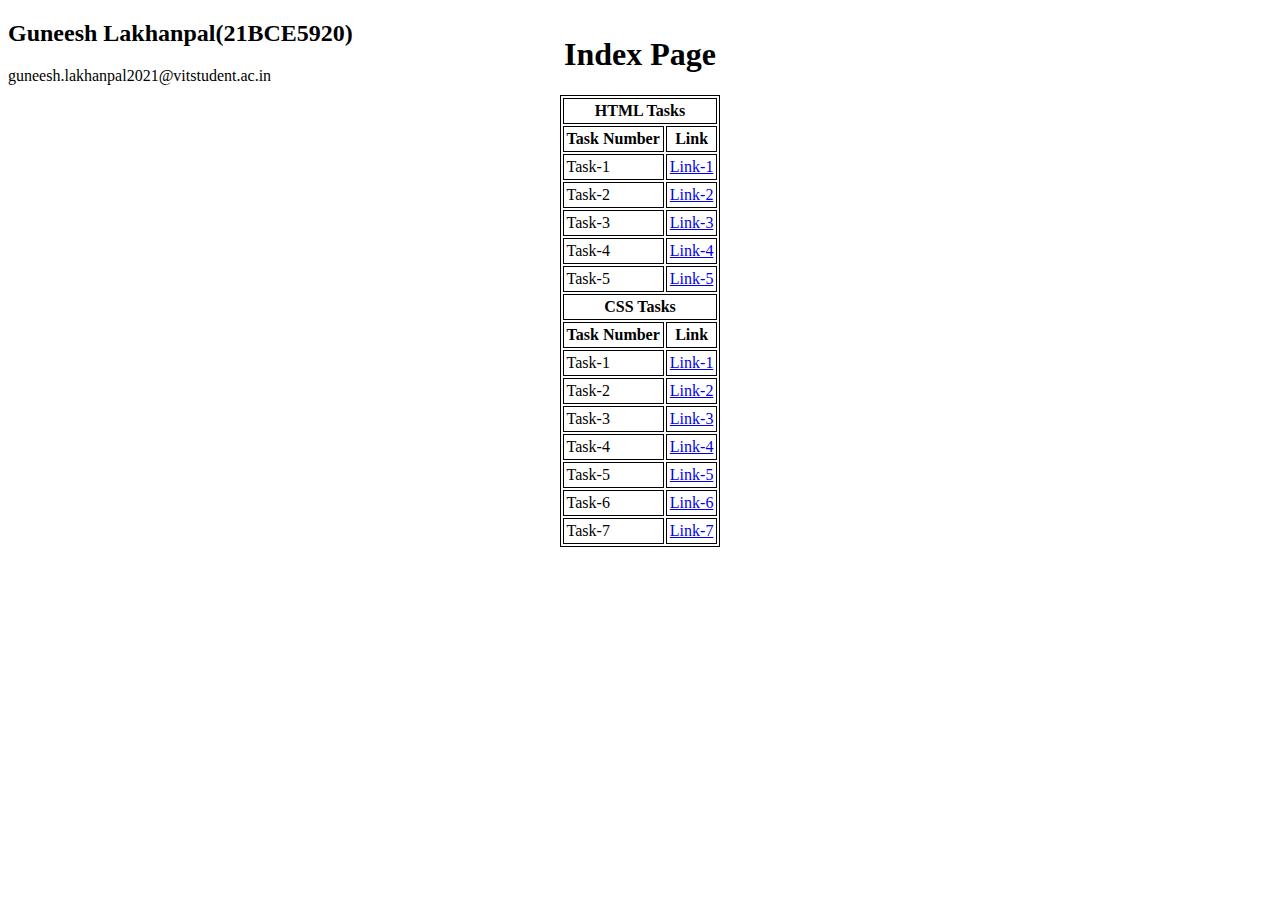
<file: index.html>
<!DOCTYPE html>
<html lang="en">
  <head>
    <meta charset="UTF-8" />
    <meta name="viewport" content="width=device-width, initial-scale=1.0" />
    <title>Guneesh Lakhanpal(21BCE5920)</title>
  </head>
  <body>
    <div>
      <h2>Guneesh Lakhanpal(21BCE5920)</h2>
      <span>guneesh.lakhanpal2021@vitstudent.ac.in</span>
    </div>
    <div style="position: relative; top: -70px">
      <center>
        <h1>Index Page</h1>
        <table border="1" bordercolor="Black" cellpadding="3">
          <tr>
            <th colspan="2">HTML Tasks</th>
          </tr>
          <tr>
            <th>Task Number</th>
            <th>Link</th>
          </tr>
          <tr>
            <td>Task-1</td>
            <td>
              <a href="Task1.html" target="_self">Link-1</a>
            </td>
          </tr>
          <tr>
            <td>Task-2</td>
            <td>
              <a href="Task2.html" target="_self">Link-2</a>
            </td>
          </tr>
          <tr>
            <td>Task-3</td>
            <td>
              <a href="Task3.html" target="_self">Link-3</a>
            </td>
          </tr>
          <tr>
            <td>Task-4</td>
            <td>
              <a href="Task4.html" target="_self">Link-4</a>
            </td>
          </tr>
          <tr>
            <td>Task-5</td>
            <td>
              <a href="Task5.html" target="_self">Link-5</a>
            </td>
          </tr>
          <tr>
            <th colspan="2">CSS Tasks</th>
          </tr>
          <tr>
            <th>Task Number</th>
            <th>Link</th>
          </tr>
          <tr>
            <td>Task-1</td>
            <td>
              <a href="./css_task1.html" target="_self">Link-1</a>
            </td>
          </tr>
          <tr>
            <td>Task-2</td>
            <td>
              <a href="./css_task2.html" target="_self">Link-2</a>
            </td>
          </tr>
          <tr>
            <td>Task-3</td>
            <td>
              <a href="./css_task3.html" target="_self">Link-3</a>
            </td>
          </tr>
          <tr>
            <td>Task-4</td>
            <td>
              <a href="./css_task4.html" target="_self">Link-4</a>
            </td>
          </tr>
          <tr>
            <td>Task-5</td>
            <td>
              <a href="./css_task5.html" target="_self">Link-5</a>
            </td>
          </tr>
          <tr>
            <td>Task-6</td>
            <td>
              <a href="./css_task6.html" target="_self">Link-6</a>
            </td>
          </tr>
          <tr>
            <td>Task-7</td>
            <td>
              <a href="./css_task7.html" target="_self">Link-7</a>
            </td>
          </tr>
        </table>
      </center>
    </div>
  </body>
</html>
</file>
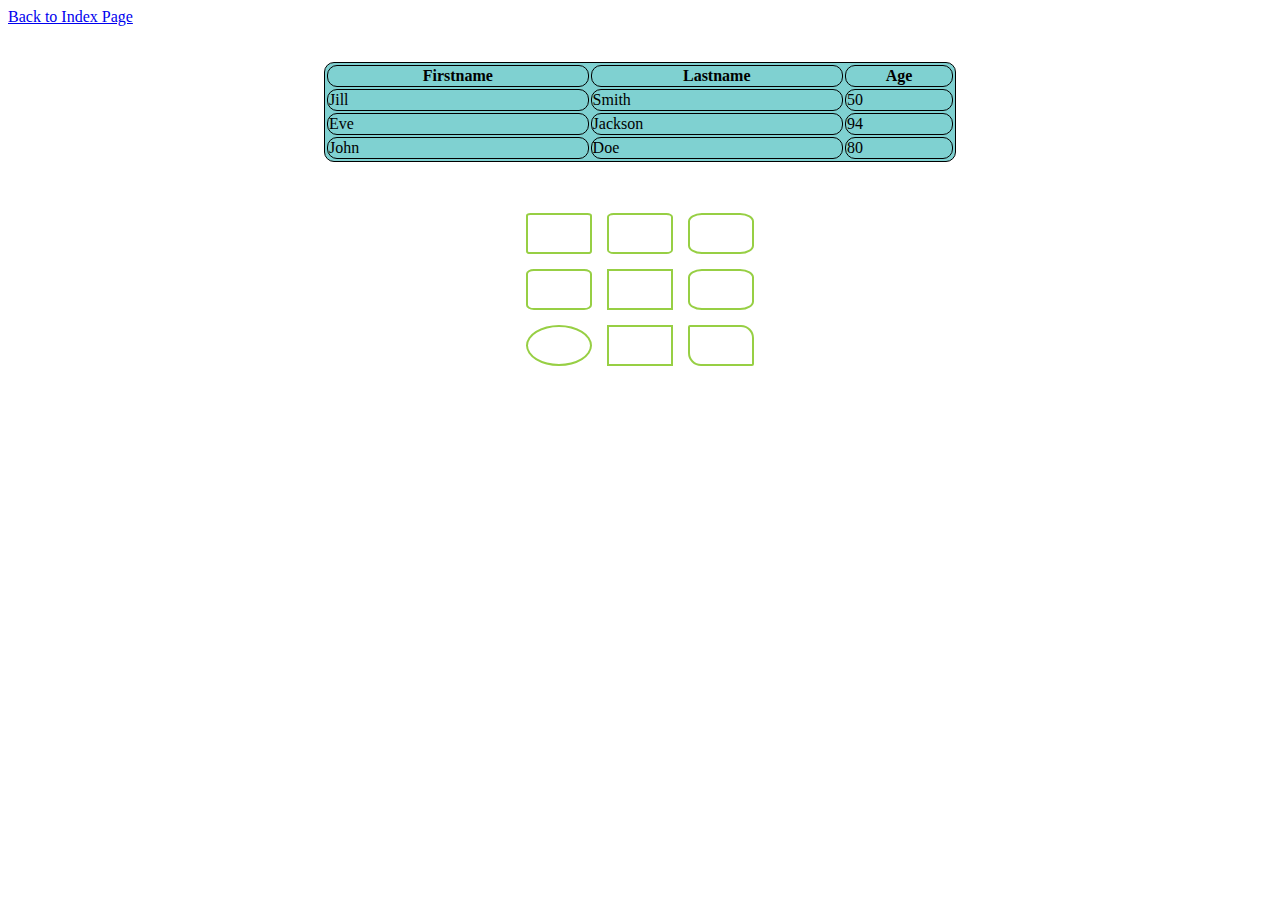
<file: css_task1.html>
<!DOCTYPE html>
<html lang="en">
<head>
    <meta charset=" UTF-8">
    <title> CSS-TASK-1</title>
    <link rel="stylesheet" href="css_task1.css">
</head>
<body>
    <div><a href="./index.html">Back to Index Page</a></div>
    </br>
    </br>
    <center>
        <div>
            <table height="100" width="50%" bordercolor="black" border="" class="table">
                <tr>
                    <th>Firstname</th>
                    <th>Lastname</th>
                    <th>Age</th>
                </tr>
                <tr>
                    <td>Jill</td>
                    <td>Smith</td>
                    <td>50</td>
                </tr>
                <tr>
                    <td>Eve</td>
                    <td>Jackson</td>
                    <td>94</td>
                </tr>
                <tr>
                    <td>John</td>
                    <td>Doe</td>
                    <td>80</td>
                </tr>
            </table>
        </div>
        </br>
        </br>
        <table bgcolor="white" class="table2" cellspacing="15">
            <tr>
                <td style="border-radius: 7%;"></td>
                <td style="border-radius: 10%;"></td>
                <td style="border-radius: 21%;"></td>
            </tr>
            <tr>
                <td style="border-radius: 12%;"></td>
                <td style="border-radius:0%"></td>
                <td style="border-radius: 21%;"></td>
            </tr>
            <tr>
                <td style="border-radius: 50%;"></td>
                <td style="border-radius:0%"></td>
                <td id="box"></td>
            </tr>
        </table>        
    </center>
</body>
</html>
</file>
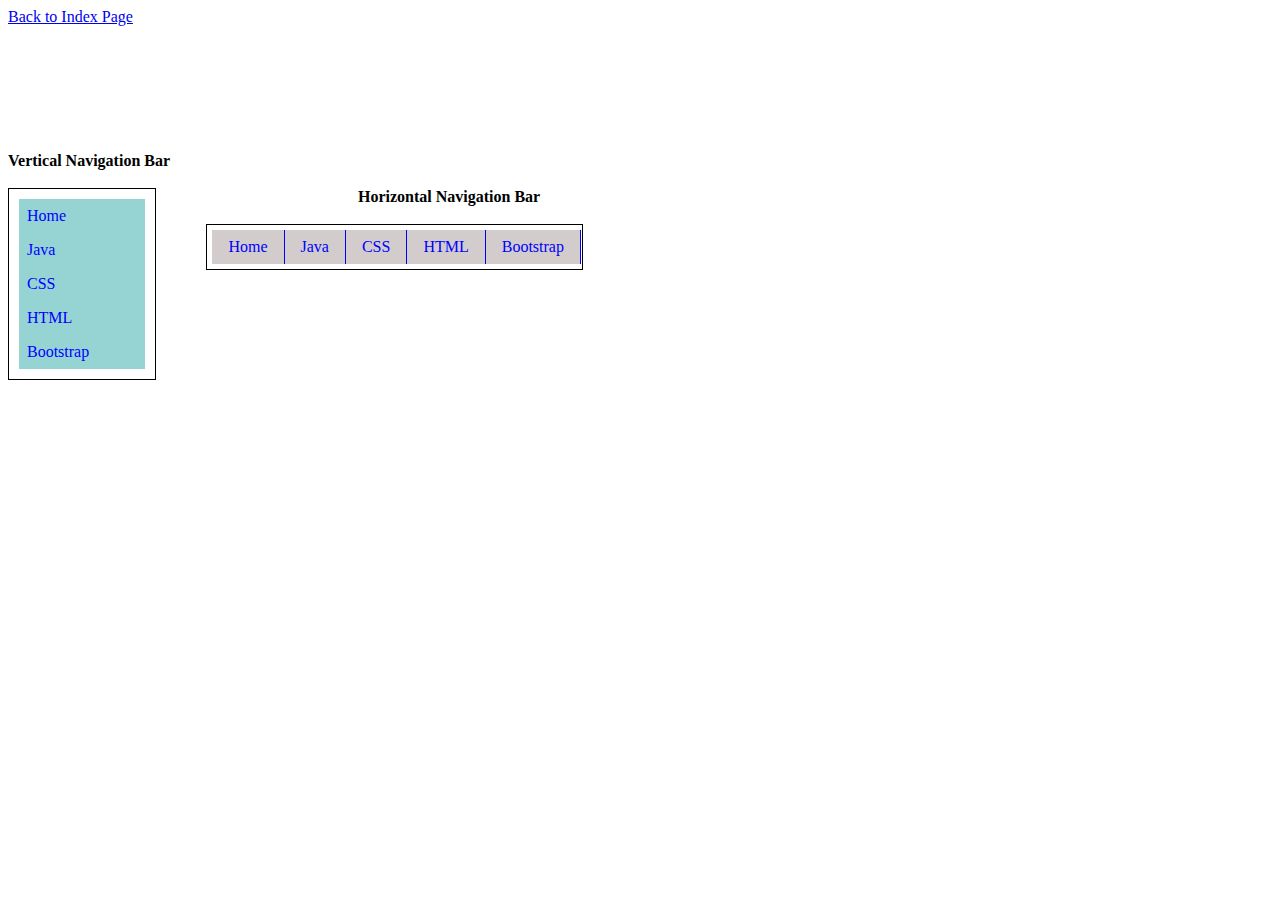
<file: css_task2.html>
<!DOCTYPE html>
<html lang="en">
  <head>
    <meta charset="UTF-8" />
    <meta name="viewport" content="width=device-width, initial-scale=1.0" />
    <title>CSS-TASK-2</title>
    <link rel="stylesheet" href="css_task2.css" />
  </head>
  <body>
    <div><a href="./index.html">Back to Index Page</a></div>
    <div class="box">
      <div class="vnavbar">
        <div><b>Vertical Navigation Bar</b></div>
        <br />
        <div class="vbar-border">
          <a href="./css_task2.html">Home</a>
          <a href="https://www.w3schools.com/java/">Java</a>
          <a href="https://www.w3schools.com/css/">CSS</a>
          <a href="https://www.w3schools.com/html/">HTML</a>
          <a href="https://www.w3schools.com/bootstrap/">Bootstrap</a>
        </div>
      </div>
      <div class="hnavbar">
        <div style="margin-left: 350px"><b>Horizontal Navigation Bar</b></div>
        <br />
        <div class="hbar-border">
          <a href="./css_task2.html">Home</a>
          <a href="https://www.w3schools.com/java/">Java</a>
          <a href="https://www.w3schools.com/css/">CSS</a>
          <a href="https://www.w3schools.com/html/">HTML</a>
          <a href="https://www.w3schools.com/bootstrap/">Bootstrap</a>
        </div>
      </div>
    </div>
  </body>
</html>
</file>
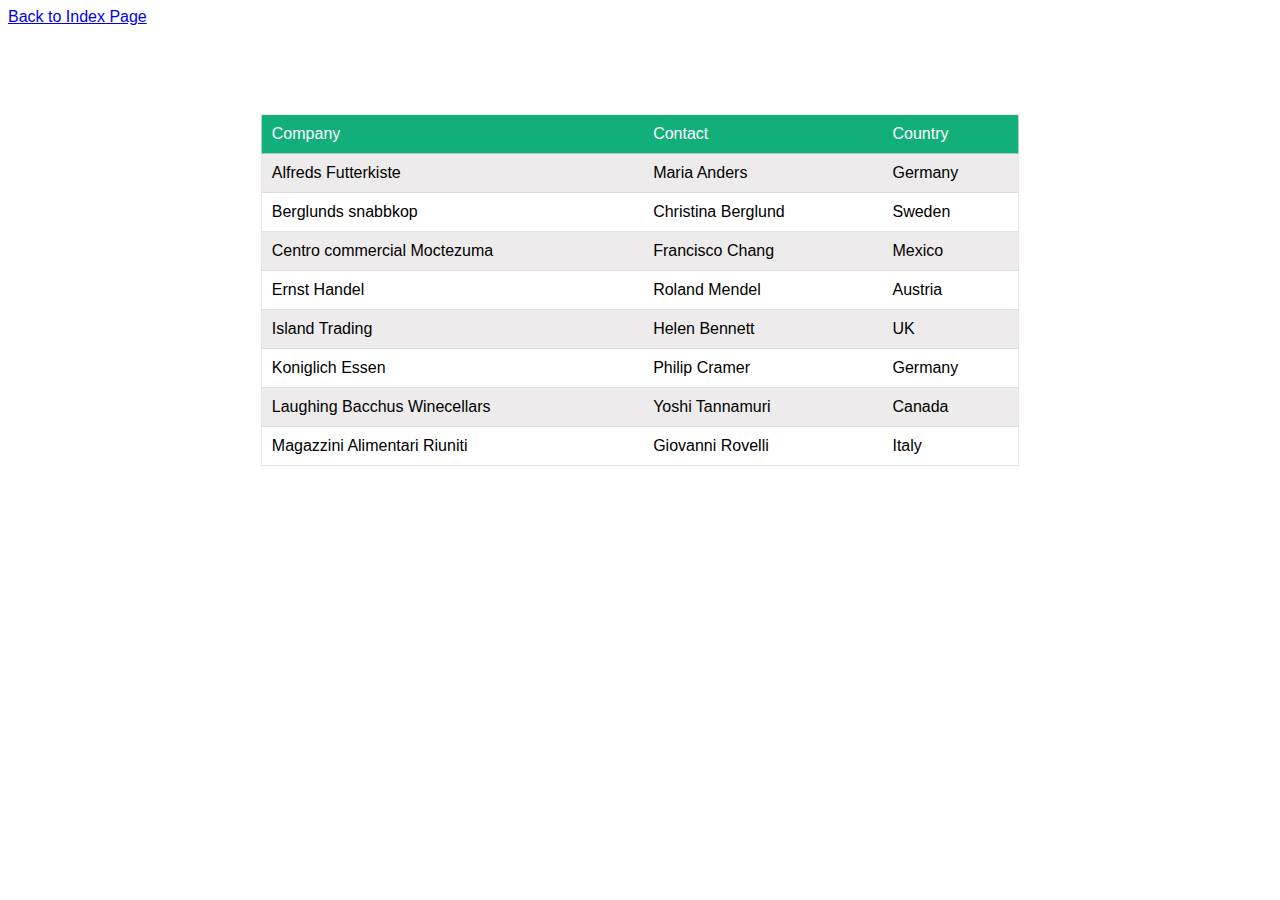
<file: css_task3.html>
<!DOCTYPE html>
<html lang="en">
  <head>
    <meta charset="UTF-8" />
    <meta name="viewport" content="width=device-width, initial-scale=1.0" />
    <link rel="stylesheet" href="./css_task3.css" />
    <title>CSS-TASK-3</title>
  </head>
  <body>
    <div><a href="./index.html">Back to Index Page</a></div>
    <center>
      <div class="container">
        <table
          class="table"
          style="border-collapse: collapse; width: 60%"
          cellpadding="10%"
        >
          <tr>
            <td>Company</td>
            <td>Contact</td>
            <td>Country</td>
          </tr>
          <tr>
            <td>Alfreds Futterkiste</td>
            <td>Maria Anders</td>
            <td>Germany</td>
          </tr>
          <tr>
            <td>Berglunds snabbkop</td>
            <td>Christina Berglund</td>
            <td>Sweden</td>
          </tr>
          <tr>
            <td>Centro commercial Moctezuma</td>
            <td>Francisco Chang</td>
            <td>Mexico</td>
          </tr>
          <tr>
            <td>Ernst Handel</td>
            <td>Roland Mendel</td>
            <td>Austria</td>
          </tr>
          <tr>
            <td>Island Trading</td>
            <td>Helen Bennett</td>
            <td>UK</td>
          </tr>
          <tr>
            <td>Koniglich Essen</td>
            <td>Philip Cramer</td>
            <td>Germany</td>
          </tr>
          <tr>
            <td>Laughing Bacchus Winecellars</td>
            <td>Yoshi Tannamuri</td>
            <td>Canada</td>
          </tr>
          <tr>
            <td>Magazzini Alimentari Riuniti</td>
            <td>Giovanni Rovelli</td>
            <td>Italy</td>
          </tr>
        </table>
      </div>
    </center>
  </body>
</html>
</file>
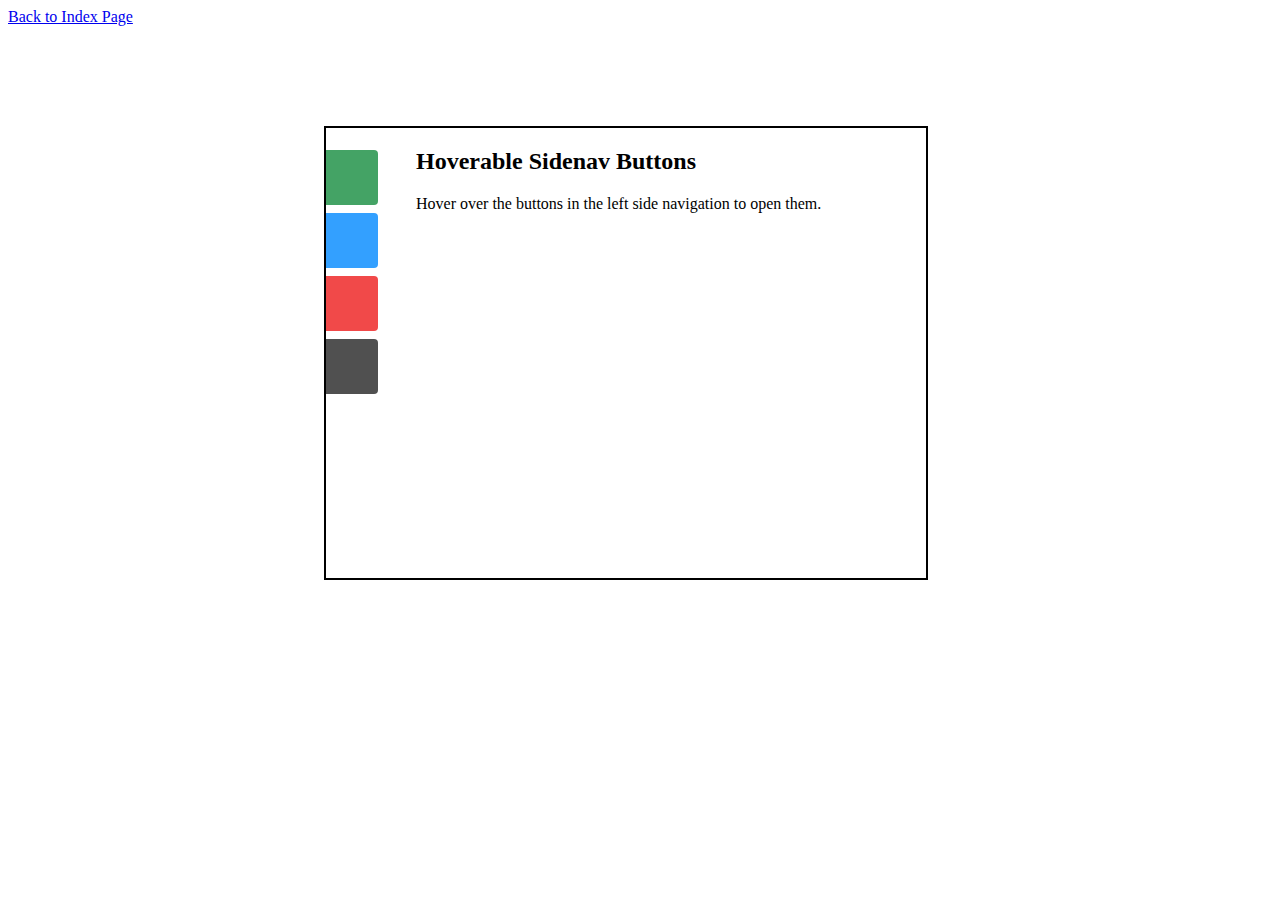
<file: css_task4.html>
<!DOCTYPE html>
<html lang="en">
  <head>
    <meta charset="UTF-8" />
    <meta name="viewport" content="width=device-width, initial-scale=1.0" />
    <link rel="stylesheet" href="./css_task4.css" />
    <title>CSS-TASK-4</title>
  </head>
  <body>
    <div><a href="./index.html">Back to Index Page</a></div>
    <div class="container">
      <div class="sidehoverbar">
        <div class="first"><a href="#"></a></div>
        <div class="second"><a href="#"></a></div>
        <div class="third"><a href="#"></a></div>
        <div class="fourth"><a href="#"></a></div>
      </div>
      <div class="hoverable-topic">
        <h2>Hoverable Sidenav Buttons</h2>
        <p>Hover over the buttons in the left side navigation to open them.</p>
      </div>
    </div>
  </body>
</html>
</file>
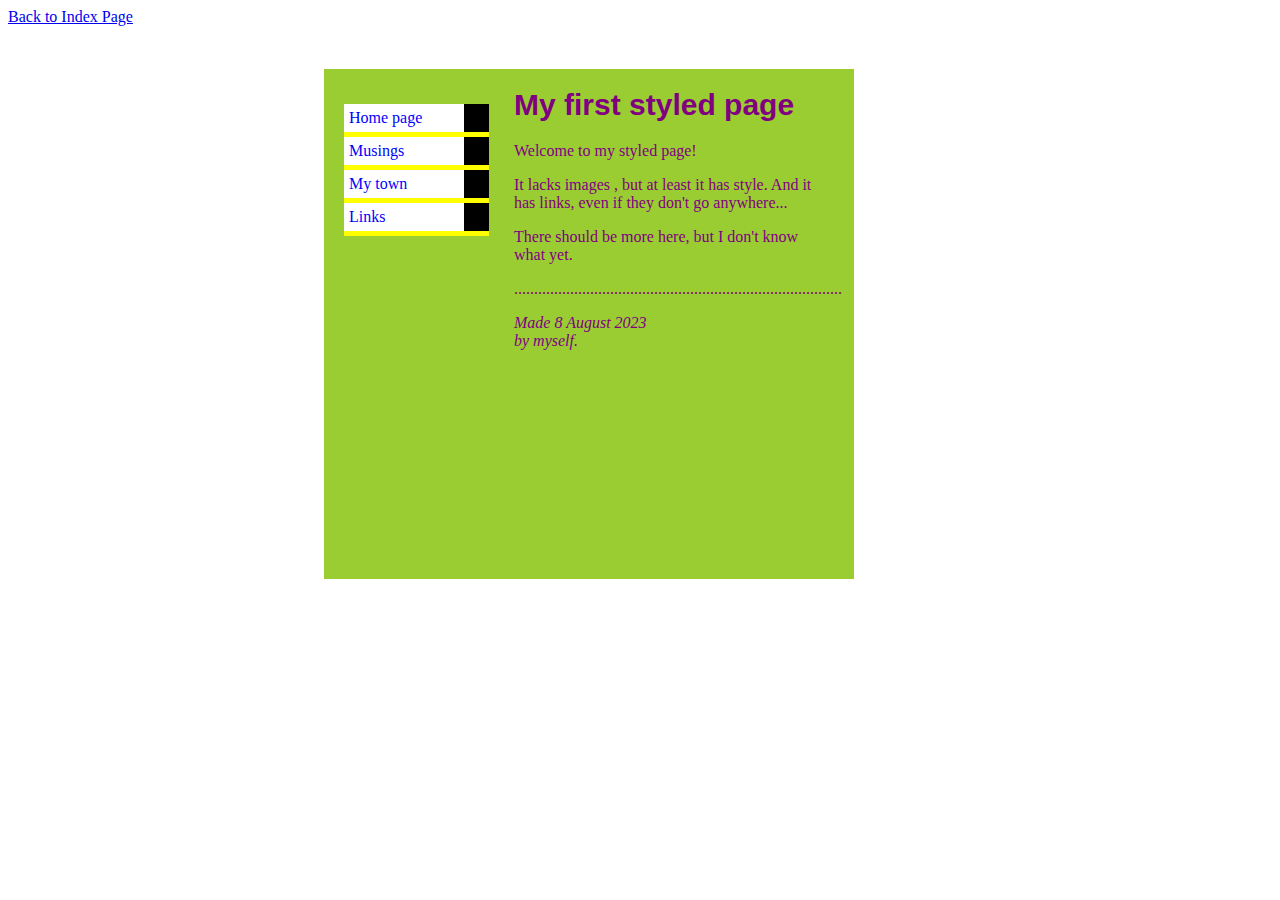
<file: css_task5.html>
<!DOCTYPE html>
<html lang="en">
  <head>
    <meta charset="UTF-8" />
    <meta name="viewport" content="width=device-width, initial-scale=1.0" />
    <link rel="stylesheet" href="css_task5.css" />
    <title>CSS TASK-5</title>
  </head>
  <body>
    <div><a href="./index.html">Back to Index Page</a></div>
    <br />
    <div class="content">
      <table class="table" cellpadding="5px" cellspacing="0px">
        <tr>
          <td class="first"><a href="#">Home page</a></td>
          <td class="second"></td>
        </tr>
        <tr>
          <td class="first"><a href="#">Musings</a></td>
          <td class="second"></td>
        </tr>
        <tr>
          <td class="first"><a href="#">My town</a></td>
          <td class="second"></td>
        </tr>
        <tr>
          <td class="first"><a href="#">Links</a></td>
          <td class="second"></td>
        </tr>
      </table>
      <div
        style="
          position: absolute;
          top: 2%;
          margin-left: 80px;
          margin-top: 30px;
          padding: 20px 0px 0px 110px;
          color: purple;
        "
      >
        <h1 style="font-family: Arial; font-size: 30px">
          My first styled page
        </h1>
        <p>Welcome to my styled page!</p>
        <p>
          It lacks images , but at least it has style. And it<br />has links,
          even if they don't go anywhere...
        </p>
        <p>There should be more here, but I don't know <br />what yet.</p>
        <p>
          ..................................................................................
        </p>
        <p>
          <i
            >Made 8 August 2023 <br />
            by myself.</i
          >
        </p>
      </div>
    </div>
  </body>
</html>
</file>
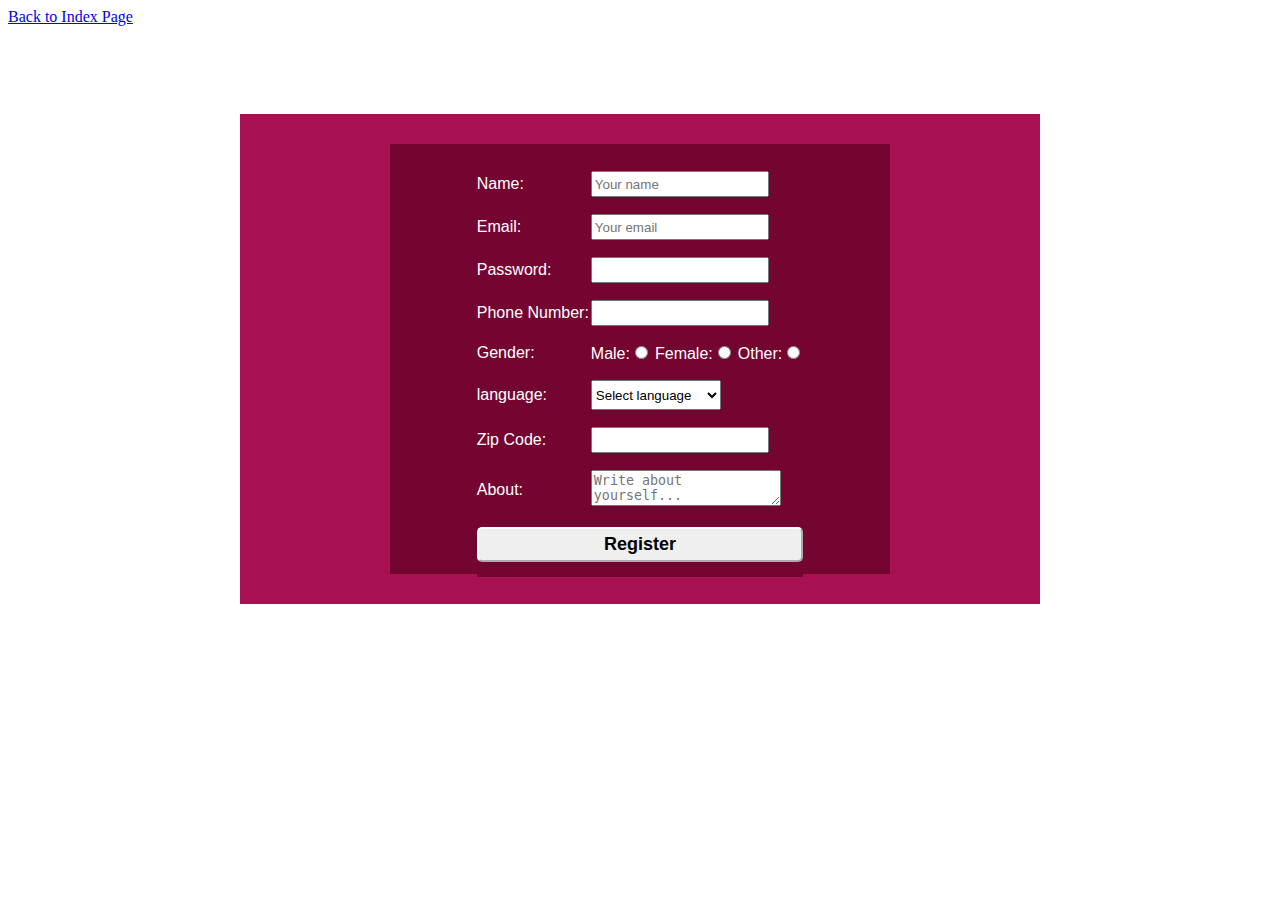
<file: css_task7.html>
<!DOCTYPE html>
<html lang="en">
  <head>
    <meta charset="UTF-8" />
    <meta name="viewport" content="width=device-width, initial-scale=1.0" />
    <link rel="stylesheet" href="css_task7.css" />
    <title>CSS-TASK-7</title>
  </head>
  <body>
    <div style="position: relative; top: 0px">
      <a href="./index.html">Back to Index Page</a>
    </div>
    <center>
      <div class="outter">
        <form action="#" method="get" class="inner">
          <table class="inner-table" border="0px" cellpadding="0px">
            <tr>
              <td><label for="name">Name:</label></td>
              <td>
                <input
                  type="text"
                  name="name"
                  id="name"
                  placeholder="Your name"
                  style="height: 20px; width: 170px"
                />
              </td>
            </tr>
            <tr>
              <td><label for="email">Email:</label></td>
              <td>
                <input
                  type="email"
                  name="email"
                  id="email"
                  placeholder="Your email"
                  style="height: 20px; width: 170px"
                />
              </td>
            </tr>
            <tr>
              <td><label for="password">Password:</label></td>
              <td>
                <input
                  type="password"
                  name="password"
                  id="password"
                  style="height: 20px; width: 170px"
                />
              </td>
            </tr>
            <tr>
              <td><label for="phoneno">Phone Number:</label></td>
              <td>
                <input
                  type="tel"
                  name="phoneno"
                  id="phoneno"
                  style="height: 20px; width: 170px"
                />
              </td>
            </tr>
            <tr>
              <td><label for="gender">Gender:</label></td>
              <td>
                <label for="male">Male:</label
                ><input
                  type="radio"
                  name="gender"
                  id="male"
                  style="cursor: pointer"
                />
                <label for="female">Female:</label
                ><input
                  type="radio"
                  name="gender"
                  id="female"
                  style="cursor: pointer"
                />
                <label for="other">Other:</label
                ><input
                  type="radio"
                  name="gender"
                  id="other"
                  style="cursor: pointer"
                />
              </td>
            </tr>
            <tr>
              <td><label for="language">language:</label></td>
              <td>
                <select
                  name="language"
                  id="language"
                  style="height: 30px; width: 130px; cursor: pointer"
                >
                  <option value="">Select language</option>
                  <option value="kannada">Kannada</option>
                  <option value="english">English</option>
                  <option value="hindi">Hindi</option>
                  <option value="tamil">Tamil</option>
                  <option value="telugu">Telugu</option>
                </select>
              </td>
            </tr>
            <tr>
              <td><label for="zipcode">Zip Code:</label></td>
              <td>
                <input
                  type="number"
                  name="zipcode"
                  id="zipcode"
                  style="height: 20px; width: 170px"
                />
              </td>
            </tr>
            <tr>
              <td><label for="about">About:</label></td>
              <td>
                <textarea
                  name="about"
                  id="about"
                  cols="21"
                  rows="2"
                  placeholder="Write about yourself..."
                ></textarea>
              </td>
            </tr>
            <tr>
              <td colspan="2">
                <input
                  type="submit"
                  value="Register"
                  style="
                    width: 100%;
                    padding: 5px;
                    height: 10%;
                    border-radius: 5px;
                    font-size: large;
                    font-weight: bold;
                    border-color: white;
                    cursor: pointer;
                  "
                />
              </td>
            </tr>
          </table>
        </form>
      </div>
    </center>
  </body>
</html>
</file>
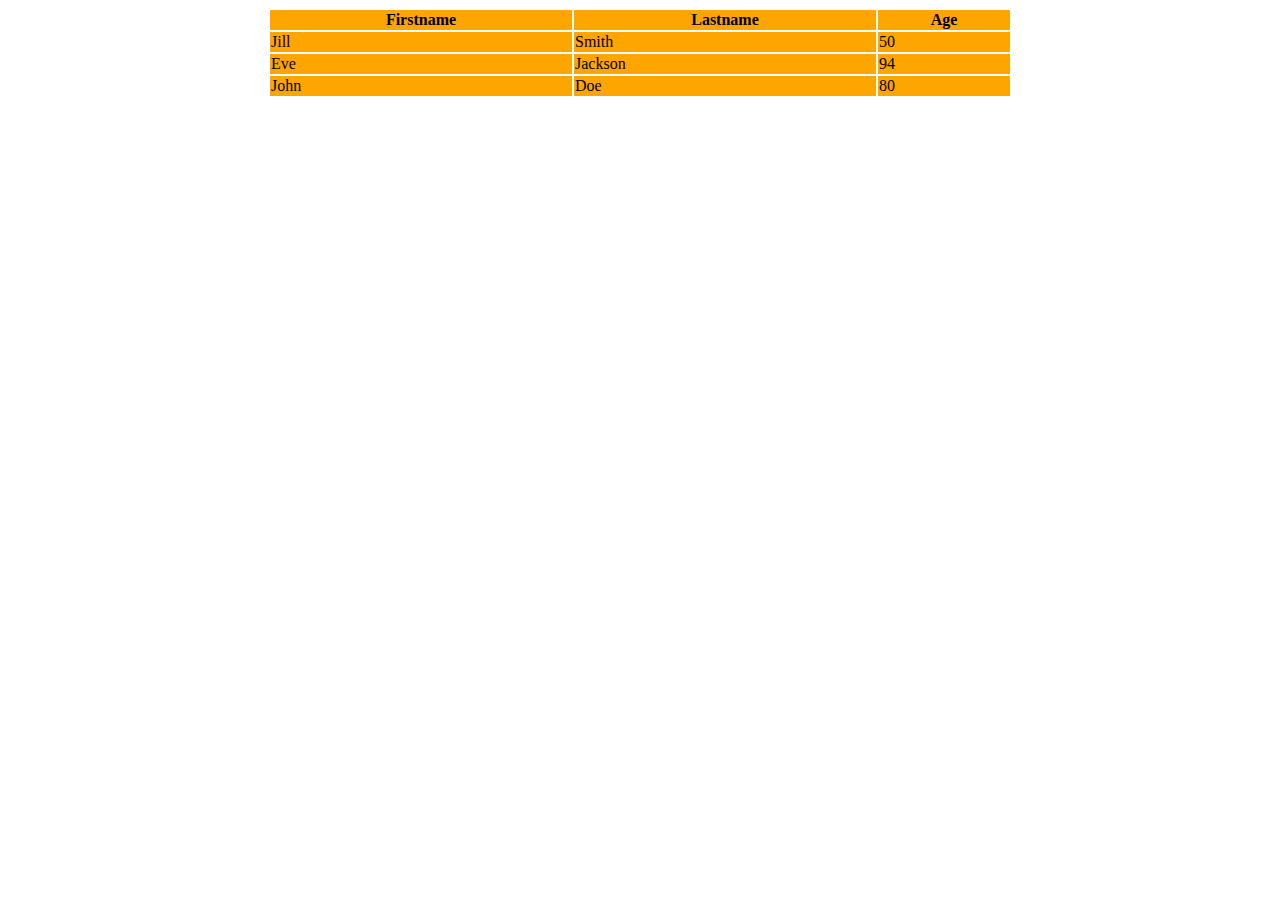
<file: Task1.html>
<!DOCTYPE html>
<html lang="en">
  <head>
    <meta charset="UTF-8" />
    <meta name="viewport" content="width=device-width, initial-scale=1.0" />
    <title>HTML - Task1</title>
  </head>
  <body>
    <center>
      <table
        border="1"
        cellpadding="1"
        cellspacing="0"
        bordercolor="white"
        bgcolor="orange"
      >
        <tr>
          <th height="10" width="300">Firstname</th>
          <th height="10" width="300">Lastname</th>
          <th height="10" width="130">Age</th>
        </tr>
        <tr>
          <td>Jill</td>
          <td>Smith</td>
          <td>50</td>
        </tr>
        <tr>
          <td>Eve</td>
          <td>Jackson</td>
          <td>94</td>
        </tr>
        <tr>
          <td>John</td>
          <td>Doe</td>
          <td>80</td>
        </tr>
      </table>
    </center>
  </body>
</html>
</file>
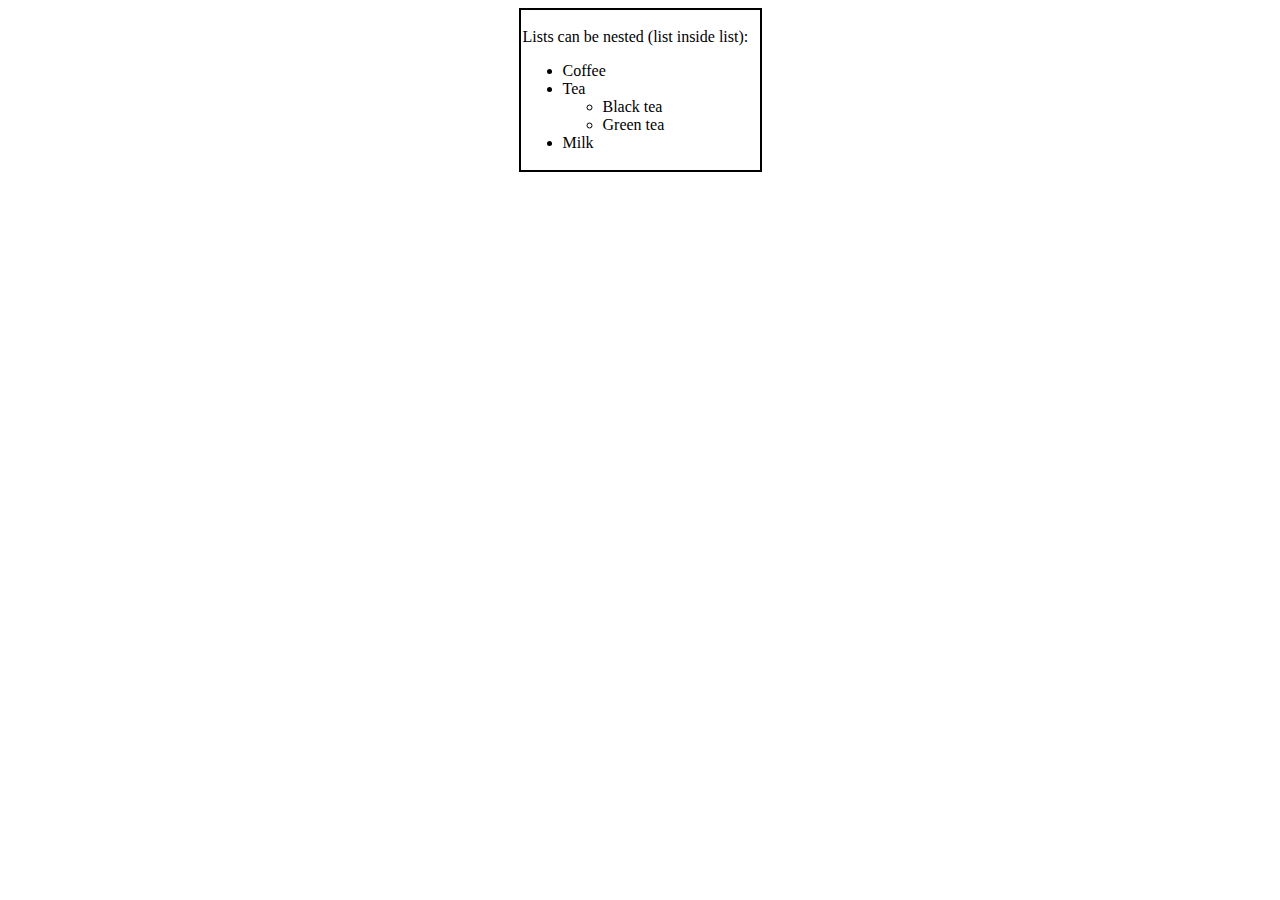
<file: Task2.html>
<!DOCTYPE html>
<html lang="en">
  <head>
    <meta charset="UTF-8" />
    <meta name="viewport" content="width=device-width, initial-scale=1.0" />
    <title>HTML - Task2</title>
  </head>
  <body>
    <center>
      <table
        border="1"
        cellpadding="2"
        cellspacing="0"
        bordercolor="black"
        bgcolor="white"
      >
        <tr>
          <td width="235">
            <p>Lists can be nested (list inside list):</p>
            <ul type="disc">
              <li>Coffee</li>
              <li>Tea</li>
              <ul type="circle">
                <li>Black tea</li>
                <li>Green tea</li>
              </ul>
              <li>Milk</li>
            </ul>
          </td>
        </tr>
      </table>
    </center>
  </body>
</html>
</file>
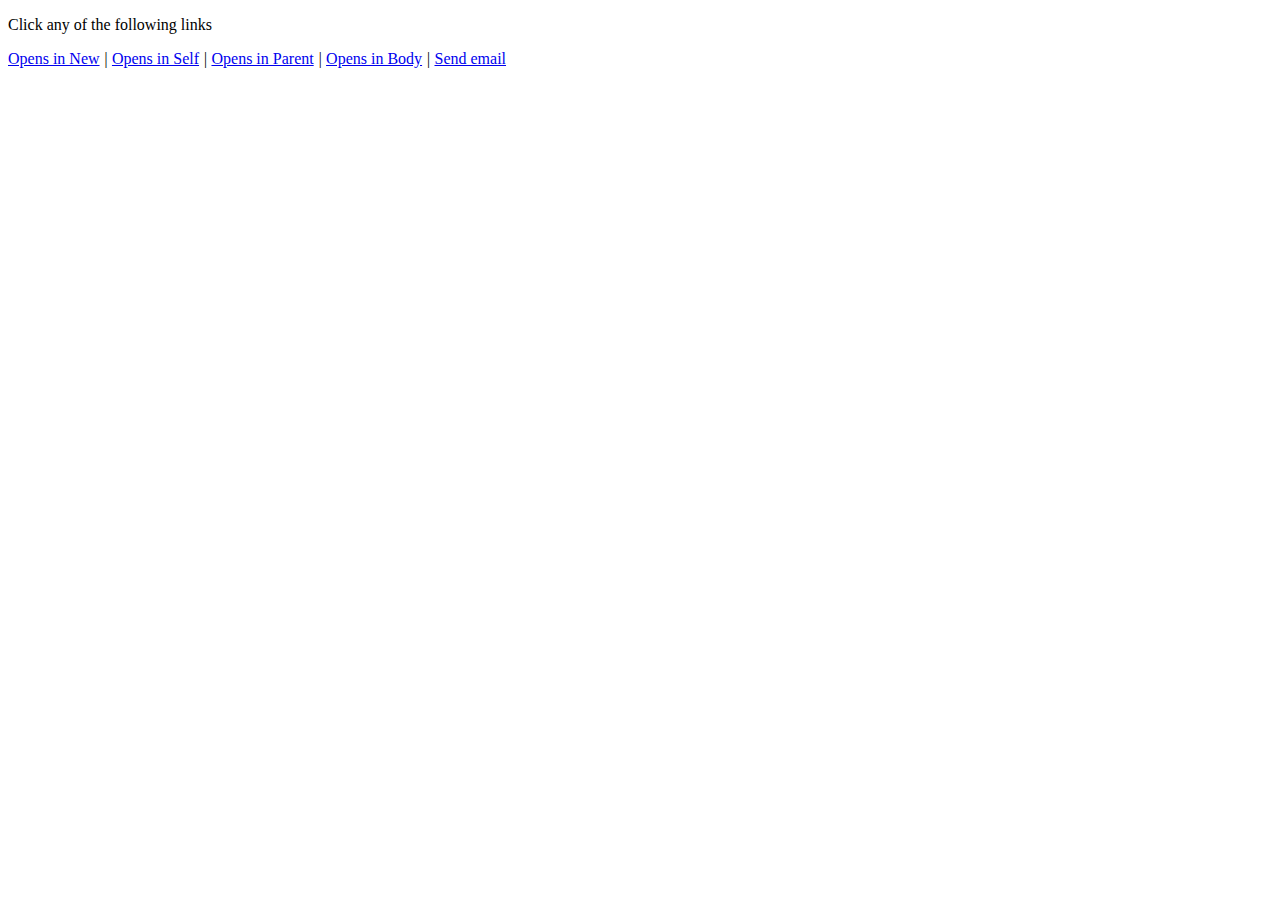
<file: Task3.html>
<!DOCTYPE html>
<html lang="en">
  <head>
    <meta charset="UTF-8" />
    <meta name="viewport" content="width=device-width, initial-scale=1.0" />
    <title>HTML - Task3</title>
  </head>
  <body>
    <p>Click any of the following links</p>

    <a href="https://www.linkedin.com/in/GuneeshLakhanpal/" target="_blank"
      >Opens in New</a
    >
    <cite>|</cite>
    <a href="https://www.linkedin.com/in/GuneeshLakhanpal/" target="_self"
      >Opens in Self</a
    >
    <cite>|</cite>
    <a href="https://www.linkedin.com/in/GuneeshLakhanpal/" target="_parent"
      >Opens in Parent</a
    >
    <cite>|</cite>
    <a href="https://www.linkedin.com/in/GuneeshLakhanpal/" target="_body"
      >Opens in Body</a
    >
    <cite>|</cite>
    <a href="mailto:guneesh.1607@gmail.com">Send email</a>
  </body>
</html>
</file>
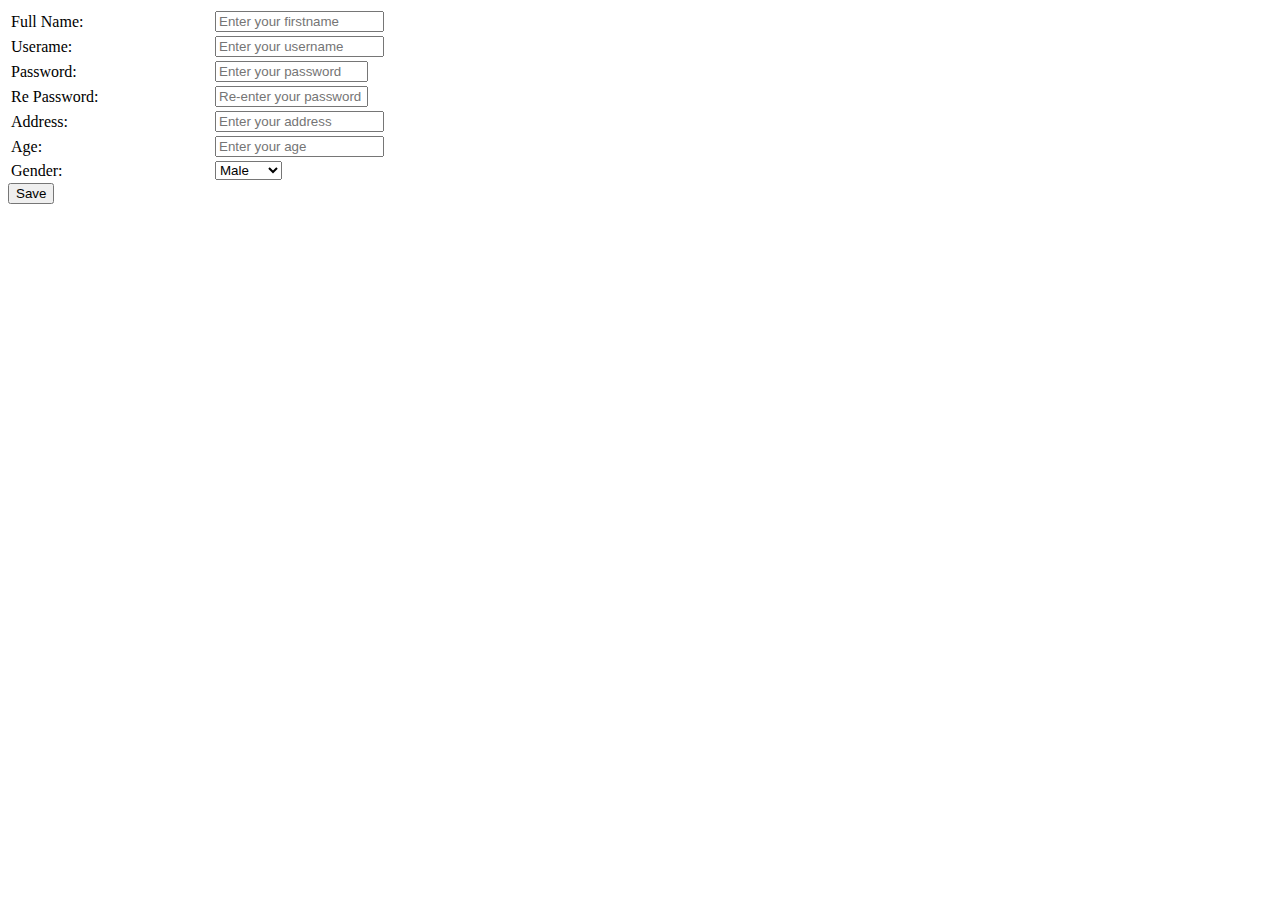
<file: Task4.html>
<!DOCTYPE html>
<html lang="en">
  <head>
    <meta charset="UTF-8" />
    <meta name="viewport" content="width=device-width, initial-scale=1.0" />
    <title>HTML - Task4</title>
  </head>
  <body>
    <form>
      <table>
        <tr>
          <td width="200">
            <label for="fn"> Full Name:</label>
          </td>
          <td>
            <input
              type="text"
              name="fn"
              size="18"
              placeholder="Enter your firstname"
            />
          </td>
        </tr>
        <tr>
          <td>
            <label for="un"> Userame:</label>
          </td>
          <td>
            <input
              type="text"
              name="un"
              size="18"
              placeholder="Enter your username"
            />
          </td>
        </tr>
        <tr>
          <td>
            <label for="pwd"> Password:</label>
          </td>
          <td>
            <input
              type="password"
              name="pwd"
              size="16"
              placeholder="Enter your password"
            />
          </td>
        </tr>
        <tr>
          <td>
            <label for="rpwd"> Re Password:</label>
          </td>
          <td>
            <input
              type="password"
              name="rpwd"
              size="16"
              placeholder="Re-enter your password"
            />
          </td>
        </tr>
        <tr>
          <td>
            <label for="add"> Address:</label>
          </td>
          <td>
            <input
              type="text"
              name="add"
              size="18"
              placeholder="Enter your address"
            />
          </td>
        </tr>
        <tr>
          <td>
            <label for="age"> Age:</label>
          </td>
          <td>
            <input
              type="text"
              name="age"
              size="18"
              placeholder="Enter your age"
            />
          </td>
        </tr>
        <tr>
          <td>
            <label for="gdr"> Gender:</label>
          </td>
          <td>
            <select>
              <option>Male</option>
              <option>Female</option>
            </select>
          </td>
        </tr>
      </table>
      <input type="submit" value="Save" />
    </form>
  </body>
</html>
</file>
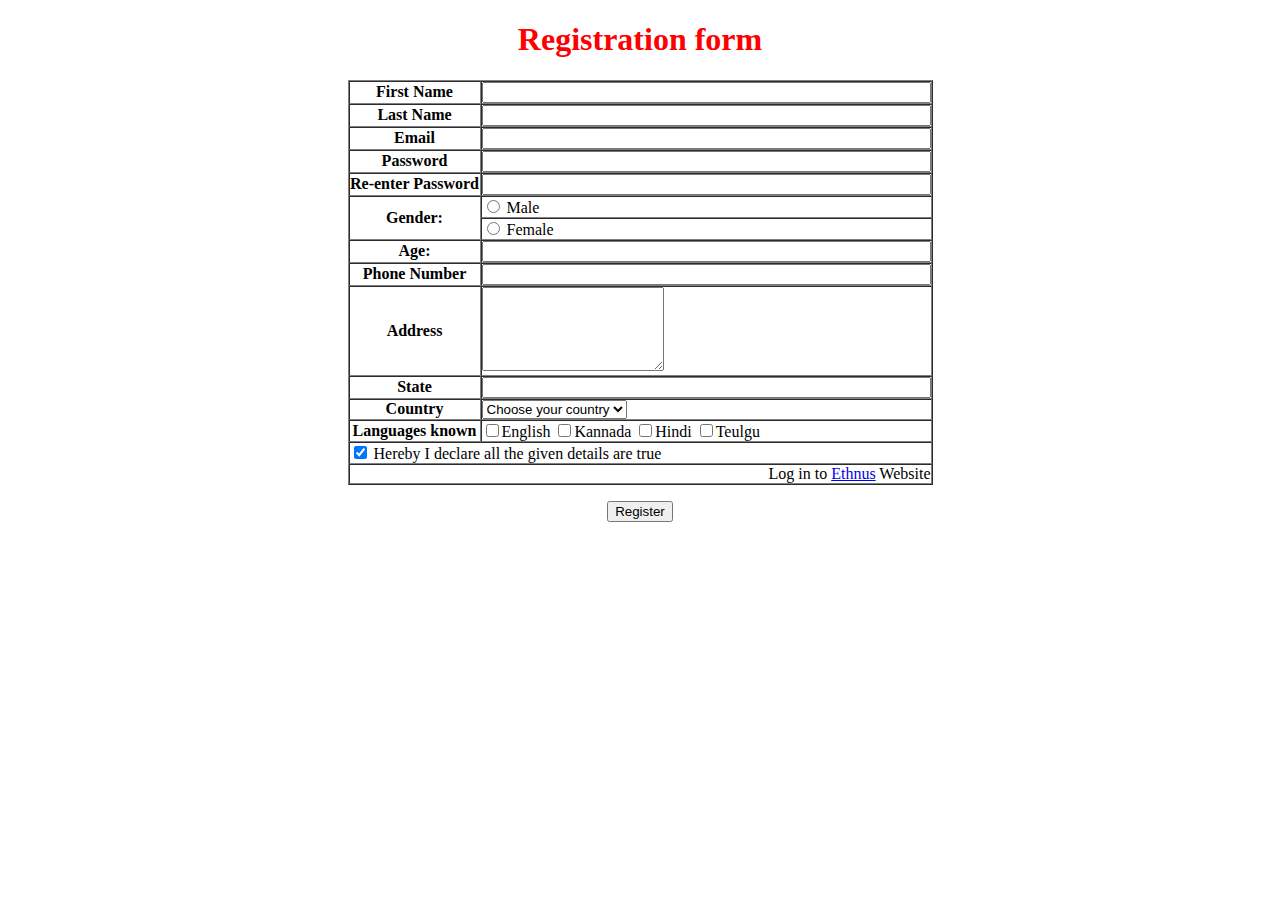
<file: Task5.html>
<!DOCTYPE html>
<html lang="en">
<head>
    <meta charset="UTF-8">
    <meta name="viewport" content="width=device-width, initial-scale=1.0">
    <title>HTML - Task5</title>
</head>
<body>
    <center>
    <h1 style="color:red;">Registration form</h1>
    <form>
        <table border="1" cellspacing="0" cellpadding="0">
            <tr>
                <td width="130"> 
                    <label for="fn"><center><b> First Name</b></center></label> 
                </td>
                <td width="390"> 
                    <input type="text" name="fn" size="53"/> 
                </td>
            </tr>
            <tr>
                <td> 
                    <label for="fn"><center><b> Last Name</b></center></label> 
                </td>
                <td> 
                    <input type="text" name="fn" size="53"/> 
                </td>
            </tr>
            <tr>
                <td> 
                    <label for="un"><center><b> Email</b></center></label> 
                </td>
                <td> 
                    <input type="text" name="un" size="53"/> 
                </td>
            </tr>
            <tr>
                <td> 
                    <label for="pwd"><center><b> Password</b></center></label> 
                </td>
                <td> 
                    <input type="password" name="pwd" size="53"/> 
                </td>
            </tr>
            <tr>
                <td> 
                    <label for="rpwd"><center><b> Re-enter Password</b></center></label> 
                </td>
                <td> 
                    <input type="password" name="rpwd" size="53"/> 
                </td>
            </tr>
            <tr>
                <td rowspan="2"> 
                    <label for="gdr"><center><b> Gender:</b></center></label> 
                </td>
                <td> 
                    <input type="radio" name="gender" /> Male
                </td>
            </tr>
            <tr>
                <td> 
                    <input type="radio" name="gender" /> Female
                </td>
            </tr>
            <tr>
                <td> 
                    <label for="age"><center><b> Age:</b></center></label> 
                </td>
                <td> 
                    <input type="text" name="age" size="53"/> 
                </td>
            </tr>
            <tr>
                <td> 
                    <label for="phno"><center><b> Phone Number</b></center></label> 
                </td>
                <td> 
                    <input type="text" name="phno" size="53"/> 
                </td>
            </tr>
            <tr>
                <td height="85"> 
                    <label for="add"><center><b> Address</b></center></label> 
                </td>
                <td> 
                    <textarea type="text" name="add" style="width: auto; height: 78px;"></textarea>
                </td>
            </tr>
            <tr>
                <td> 
                    <label for="st"><center><b> State</b></center></label> 
                </td>
                <td> 
                    <input type="text" name="st" size="53"/> 
                </td>
            </tr>
            <tr>
                <td> 
                    <label for="cn"><center><b> Country</b></center></label> 
                </td>
                <td> 
                    <select>
                        <option>Choose your country</option>
                        <option value="AFG">Afghanistan</option>
                        <option value="ALA">Aland Islands</option>
                        <option value="ALB">Albania</option>
                        <option value="DZA">Algeria</option>
                        <option value="ASM">American Samoa</option>
                        <option value="AND">Andorra</option>
                        <option value="AGO">Angola</option>
                        <option value="AIA">Anguilla</option>
                        <option value="ATA">Antarctica</option>
                        <option value="ATG">Antigua </option>
                        <option value="ARG">Argentina</option>
                        <option value="ARM">Armenia</option>
                        <option value="ABW">Aruba</option>
                        <option value="AUS">Australia</option>
                        <option value="AUT">Austria</option>
                        <option value="AZE">Azerbaijan</option>
                        <option value="BHS">Bahamas</option>
                        <option value="BHR">Bahrain</option>
                        <option value="BGD">Bangladesh</option>
                        <option value="BRB">Barbados</option>
                        <option value="BLR">Belarus</option>
                        <option value="BEL">Belgium</option>
                        <option value="BLZ">Belize</option>
                        <option value="BEN">Benin</option>
                        <option value="BMU">Bermuda</option>
                        <option value="BTN">Bhutan</option>
                        <option value="BOL">Bolivia</option>
                        <option value="BIH">Bosnia </option>
                        <option value="BWA">Botswana</option>
                        <option value="BVT">Bouvet Island</option>
                        <option value="BRA">Brazil</option>
                        <option value="BRN">Brunei Darussalam</option>
                        <option value="BGR">Bulgaria</option>
                        <option value="BFA">Burkina Faso</option>
                        <option value="BDI">Burundi</option>
                        <option value="KHM">Cambodia</option>
                        <option value="CMR">Cameroon</option>
                        <option value="CAN">Canada</option>
                        <option value="CPV">Cape Verde</option>
                        <option value="CYM">Cayman Islands</option>
                        <option value="CAF">Central African R</option>
                        <option value="TCD">Chad</option>
                        <option value="CHL">Chile</option>
                        <option value="CHN">China</option>
                        <option value="CXR">Christmas Island</option>
                        <option value="CCK">Cocos Islands</option>
                        <option value="COL">Colombia</option>
                        <option value="COM">Comoros</option>
                        <option value="COG">Congo</option>
                        <option value="COD">Congo</option>
                        <option value="COK">Cook Islands</option>
                        <option value="CRI">Costa Rica</option>
                        <option value="CIV">Cote D'Ivoire</option>
                        <option value="HRV">Croatia</option>
                        <option value="CUB">Cuba</option>
                        <option value="CUW">Curacao</option>
                        <option value="CYP">Cyprus</option>
                        <option value="CZE">Czech Republic</option>
                        <option value="DNK">Denmark</option>
                        <option value="DJI">Djibouti</option>
                        <option value="DMA">Dominica</option>
                        <option value="DOM">Dominican Republic</option>
                        <option value="ECU">Ecuador</option>
                        <option value="EGY">Egypt</option>
                        <option value="SLV">El Salvador</option>
                        <option value="GNQ">Equatorial Guinea</option>
                        <option value="ERI">Eritrea</option>
                        <option value="EST">Estonia</option>
                        <option value="ETH">Ethiopia</option>
                        <option value="FLK">Falkland Islands</option>
                        <option value="FRO">Faroe Islands</option>
                        <option value="FJI">Fiji</option>
                        <option value="FIN">Finland</option>
                        <option value="FRA">France</option>
                        <option value="GUF">French Guiana</option>
                        <option value="PYF">French Polynesia</option>
                        <option value="ATF">French Southern</option>
                        <option value="GAB">Gabon</option>
                        <option value="GMB">Gambia</option>
                        <option value="GEO">Georgia</option>
                        <option value="DEU">Germany</option>
                        <option value="GHA">Ghana</option>
                        <option value="GIB">Gibraltar</option>
                        <option value="GRC">Greece</option>
                        <option value="GRL">Greenland</option>
                        <option value="GRD">Grenada</option>
                        <option value="GLP">Guadeloupe</option>
                        <option value="GUM">Guam</option>
                        <option value="GTM">Guatemala</option>
                        <option value="GGY">Guernsey</option>
                        <option value="GIN">Guinea</option>
                        <option value="GNB">Guinea-Bissau</option>
                        <option value="GUY">Guyana</option>
                        <option value="HTI">Haiti</option>
                        <option value="HMD">Heard Island </option>
                        <option value="VAT">Holy See </option>
                        <option value="HND">Honduras</option>
                        <option value="HKG">Hong Kong</option>
                        <option value="HUN">Hungary</option>
                        <option value="ISL">Iceland</option>
                        <option value="IND">India</option>
                        <option value="IDN">Indonesia</option>
                        <option value="IRN">Iran</option>
                        <option value="IRQ">Iraq</option>
                        <option value="IRL">Ireland</option>
                        <option value="IMN">Isle of Man</option>
                        <option value="ISR">Israel</option>
                        <option value="ITA">Italy</option>
                        <option value="JAM">Jamaica</option>
                        <option value="JPN">Japan</option>
                        <option value="JEY">Jersey</option>
                        <option value="JOR">Jordan</option>
                        <option value="KAZ">Kazakhstan</option>
                        <option value="KEN">Kenya</option>
                        <option value="KIR">Kiribati</option>
                        <option value="PRK">Korea
                        <option value="XKX">Kosovo</option>
                        <option value="KWT">Kuwait</option>
                        <option value="KGZ">Kyrgyzstan</option>
                        <option value="LAO">Lao</option>
                        <option value="LVA">Latvia</option>
                        <option value="LBN">Lebanon</option>
                        <option value="LSO">Lesotho</option>
                        <option value="LBR">Liberia</option>
                        <option value="LIE">Liechtenstein</option>
                        <option value="LTU">Lithuania</option>
                        <option value="LUX">Luxembourg</option>
                        <option value="MAC">Macao</option>
                        <option value="MKD">Macedonia</option>
                        <option value="MDG">Madagascar</option>
                        <option value="MWI">Malawi</option>
                        <option value="MYS">Malaysia</option>
                        <option value="MDV">Maldives</option>
                        <option value="MLI">Mali</option>
                        <option value="MLT">Malta</option>
                        <option value="MHL">Marshall Islands</option>
                        <option value="MTQ">Martinique</option>
                        <option value="MRT">Mauritania</option>
                        <option value="MUS">Mauritius</option>
                        <option value="MYT">Mayotte</option>
                        <option value="MEX">Mexico</option>
                        <option value="FSM">Micronesia</option>
                        <option value="MDA">Moldova</option>
                        <option value="MCO">Monaco</option>
                        <option value="NFK">Norfolk Island</option>
                        <option value="MNP">Northern Mariana Is.</option>
                        <option value="NOR">Norway</option>
                        <option value="OMN">Oman</option>
                        <option value="PAK">Pakistan</option>
                        <option value="PLW">Palau</option>
                        <option value="PSE">Palestine</option>
                        <option value="PAN">Panama</option>
                        <option value="PNG">Papua New Guinea</option>
                        <option value="PRY">Paraguay</option>
                        <option value="PER">Peru</option>
                        <option value="PHL">Philippines</option>
                        <option value="PCN">Pitcairn</option>
                        <option value="POL">Poland</option>
                        <option value="PRT">Portugal</option>
                        <option value="PRI">Puerto Rico</option>
                        <option value="QAT">Qatar</option>
                        <option value="REU">Reunion</option>
                        <option value="ROM">Romania</option>
                        <option value="RUS">Russian Federation</option>
                        <option value="RWA">Rwanda</option>
                        <option value="BLM">Saint Barthelemy</option>
                        <option value="SHN">Saint Helena</option>
                        <option value="KNA">Saint Kitts</option>
                        <option value="LCA">Saint Lucia</option>
                        <option value="MAF">Saint Martin</option>
                        <option value="SPM">Saint Pierre</option>
                        <option value="VCT">Saint Vincent</option>
                        <option value="WSM">Samoa</option>
                        <option value="SMR">San Marino</option>
                        <option value="STP">Sao Tome </option>
                        <option value="SAU">Saudi Arabia</option>
                        <option value="SEN">Senegal</option>
                        <option value="SRB">Serbia</option>
                        <option value="SCG">Serbia</option>
                        <option value="SYC">Seychelles</option>
                        <option value="SLE">Sierra Leone</option>
                        <option value="SGP">Singapore</option>
                        <option value="SXM">Sint Maarten</option>
                        <option value="SVK">Slovakia</option>
                        <option value="SVN">Slovenia</option>
                        <option value="SLB">Solomon Islands</option>
                        <option value="SOM">Somalia</option>
                        <option value="ZAF">South Africa</option>
                        <option value="SGS">South Georgia</option>
                        <option value="SSD">South Sudan</option>
                        <option value="ESP">Spain</option>
                        <option value="LKA">Sri Lanka</option>
                        <option value="SDN">Sudan</option>
                        <option value="SUR">Suriname</option>
                        <option value="SJM">Svalbard</option>
                        <option value="SWZ">Swaziland</option>
                        <option value="SWE">Sweden</option>
                        <option value="CHE">Switzerland</option>
                        <option value="SYR">Syrian Arab R.</option>
                        <option value="TWN">Taiwan</option>
                        <option value="TJK">Tajikistan</option>
                        <option value="ARE">United Arab Emi.</option>
                        <option value="GBR">United Kingdom</option>
                        <option value="USA">United States</option>
                        <option value="URY">Uruguay</option>
                        <option value="UZB">Uzbekistan</option>
                        <option value="VUT">Vanuatu</option>
                        <option value="VEN">Venezuela</option>
                        <option value="VNM">Viet Nam</option>
                        <option value="VGB">Virgin Islands</option>
                        <option value="WLF">Wallis</option>
                        <option value="ESH">Western Sahara</option>
                        <option value="YEM">Yemen</option>
                        <option value="ZMB">Zambia</option>
                        <option value="ZWE">Zimbabwe</option>
                    </select>
                </td>
            </tr>
            <tr>
                <td> 
                    <label for="lk"><center><b> Languages known</b></center></label> 
                </td>
                <td> 
                    <input type="checkbox" name="lk"/>English
                    <input type="checkbox" name="lk"/>Kannada
                    <input type="checkbox" name="lk"/>Hindi
                    <input type="checkbox" name="lk"/>Teulgu
                </td>
            </tr>
            <tr>
                <td colspan="2"> 
                    <input type="checkbox"/ checked> Hereby I declare all the given details are true
                </td>
            </tr>
            <tr>
                <td colspan="2" align="right">
                    Log in to
                    <a href="https://www.ethnus.com"><right>Ethnus</right></label></a>
                    Website
                </td>
            </tr>
        </table>
        <p></p>
        <input type="submit" value="Register"/>
    </form>
    </center>
</body>
</html>
</file>
<file: css_task1.css>
div > table {
  background-color: #7fd1d1;
  border-radius: 10px;
}
.table th,
td {
  border: 1px solid black;
  border-radius: 10px;
}
.table2 td {
  border: 2px solid;
  border-color: rgb(151, 207, 68);
  height: 35px;
  width: 60px;
}
#box {
  border-radius: 2px;
  border-top-right-radius: 13px;
  border-bottom-left-radius: 13px;
}
</file>
<file: css_task2.css>
.box {
  margin: 10% 0% 0% 0%;
  position: relative;
  /* left: 10%; */
}
.vbar-border {
  display: block;
  width: 10%;
  height: 100%;
  border: 1px solid black;
  float: left;
  padding: 10px;
}
.vbar-border a {
  text-align: left;
  display: block;
  color: blue;
  background-color: #96d4d4;
  padding: 8px 16px 8px 8px;
  text-decoration: none;
}
.vbar-border a:hover {
  background-color: orange;
  color: white;
}
.hbar-border {
  border: 1px solid black;
  padding: 5px;
  padding-right: 0%;
  float: left;
  margin-left: 50px;
  width: 370px;
}
.hbar-border a {
  float: left;
  display: block;
  color: blue;
  border-right: 1px solid blue;
  flex-wrap: wrap;
  background-color: #d2cccc;
  padding: 8px 16px;
  text-decoration: none;
}
.hbar-border a:hover {
  background-color: green;
  color: white;
}
</file>
<file: css_task3.css>
body {
  font-family: "Gill Sans", "Gill Sans MT", Calibri, "Trebuchet MS", sans-serif;
}
.container {
  margin-top: 7%;
}
tr:nth-child(1) {
  background-color: rgb(18, 175, 123);
  color: white;
}
tr:nth-child(even) {
  background-color: rgba(230, 228, 228, 0.736);
}
.table {
  border-top: 1px solid rgb(230, 228, 228, 0.736);
  border-left: 1px solid rgb(230, 228, 228, 0.736);
  border-right: 1px solid rgb(230, 228, 228, 0.736);
  border-bottom: 1px solid rgb(230, 228, 228, 0.736);
}
tr {
  border-bottom: 1px solid rgba(219, 215, 215, 0.736);
}
</file>
<file: css_task4.css>
.container {
  position: relative;
  top: 100px;
  left: 25%;
  padding: 0%;
  border: 2px solid black;
  width: 600px;
  height: 450px;
}
.sidehoverbar div {
  position: relative;
  margin-left: 12px;
  padding: 10px;
}
.sidehoverbar div {
  text-decoration: none;
  padding: 10px;
  border-radius: 0px 4px 4px 0px;
  left: -12px;
  transition: 0.5s;
  opacity: 0.8;
}
.sidehoverbar div:hover {
  opacity: 1;
  width: 200px;
  left: -12px;
}
.first {
  cursor: pointer;
  background-color: rgb(21, 140, 63);
  top: 22px;
  width: 32px;
  height: 35px;
}
.second {
  cursor: pointer;
  background-color: rgb(0, 136, 255);
  top: 30px;
  width: 32px;
  height: 35px;
}

.third {
  cursor: pointer;
  background-color: rgb(237, 28, 28);
  top: 38px;
  width: 32px;
  height: 35px;
}
.fourth {
  cursor: pointer;
  background-color: rgb(36, 36, 36);
  top: 46px;
  width: 32px;
  height: 35px;
}
.hoverable-topic {
  position: relative;
  top: -220px;
  left: 90px;
}
</file>
<file: css_task5.css>
.content {
  background-color: yellowgreen;
  width: 530px;
  height: 510px;
  margin-left: 25%;
}
.first {
  background-color: white;
  width: 110px;
  height: 18px;
}
.second {
  background-color: black;
  width: 15px;
}
.table {
  margin-top: 25px;
  margin-left: 10px;
  padding: 35px 0px 0px 10px;
}
tr > td {
  border-bottom: 5px solid yellow;
}
tr a {
  color: blue;
  text-decoration: none;
}
</file>
<file: css_task7.css>
.outter {
  margin-top: 7%;
  width: 800px;
  height: 430px;
  background-color: rgba(165, 10, 77, 0.977);
  padding-top: 30px;
  padding-bottom: 30px;
}
.inner {
  width: 500px;
  height: 430px;
  background-color: rgb(116, 5, 49);
}
.inner-table {
  padding: 25px 0px 25px 0px;
}
tr > td {
  border-bottom: 15px solid rgb(116, 5, 49);
}
tr > td > label {
  color: white;
  font-size: medium;
  font-family: Arial;
}
</file>
